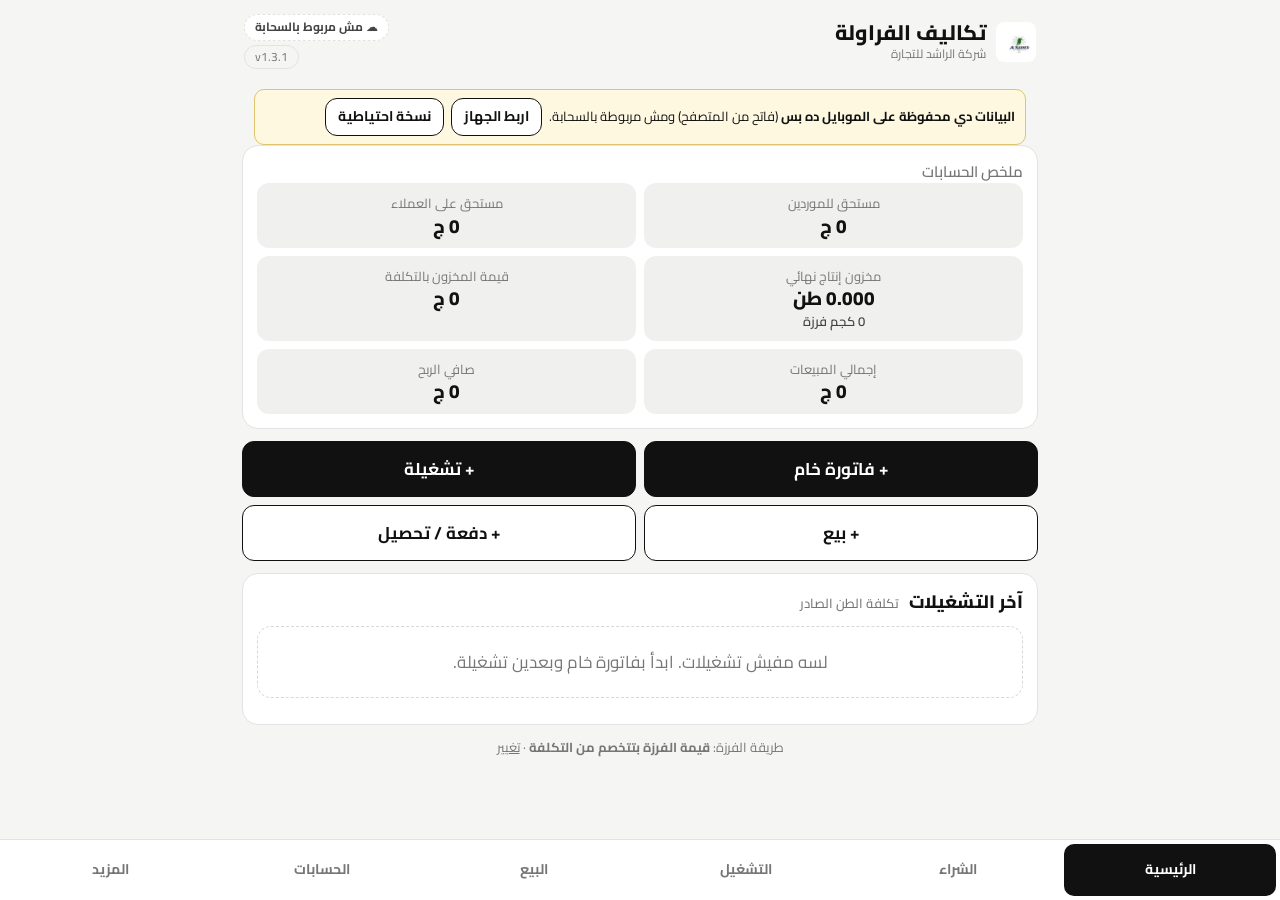
<file: index.html>
<!doctype html>
<html lang="ar" dir="rtl">
<head>
<meta charset="utf-8">
<meta name="viewport" content="width=device-width,initial-scale=1,viewport-fit=cover">
<meta name="robots" content="noindex,nofollow">
<title>تكاليف الفراولة — الراشد</title>
<meta name="theme-color" content="#111111">
<meta name="apple-mobile-web-app-capable" content="yes">
<meta name="mobile-web-app-capable" content="yes">
<meta name="apple-mobile-web-app-status-bar-style" content="default">
<meta name="apple-mobile-web-app-title" content="تكاليف الفراولة">
<link rel="manifest" href="manifest.webmanifest">
<link rel="apple-touch-icon" href="icon-180.png">
<link rel="icon" href="icon-192.png">
<style>[hidden]{display:none!important}
@font-face{font-family:'Cairo';font-style:normal;font-weight:200 1000;font-display:swap;src:url([data-uri]) format('woff2');unicode-range:U+0600-06FF,U+0750-077F,U+0870-08FF,U+200C-200E,U+2010-2011,U+204F,U+2E41,U+FB50-FDFF,U+FE70-FEFC}
@font-face{font-family:'Cairo';font-style:normal;font-weight:200 1000;font-display:swap;src:url([data-uri]) format('woff2');unicode-range:U+0100-02BA,U+02BD-02C5,U+02C7-02CC,U+02CE-02D7,U+02DD-02FF,U+1E00-1EFF,U+20A0-20AB,U+20AD-20C4,U+A720-A7FF}
@font-face{font-family:'Cairo';font-style:normal;font-weight:200 1000;font-display:swap;src:url([data-uri]) format('woff2');unicode-range:U+0000-00FF,U+0131,U+0152-0153,U+02BB-02BC,U+02C6,U+02DA,U+02DC,U+2000-206F,U+20AC,U+2122,U+2212,U+2215,U+FEFF,U+FFFD}
:root{--ink:#111;--ink2:#444;--mut:#767676;--line:#e3e3e3;--bg:#f5f5f4;--card:#fff;--soft:#f0f0ef}
*{box-sizing:border-box;-webkit-tap-highlight-color:transparent}
html,body{margin:0;background:var(--bg);color:var(--ink);font-family:'Cairo',system-ui,sans-serif;font-size:17px;line-height:1.55}
body.modal{overflow:hidden}
#app{max-width:820px;margin:0 auto;padding:calc(env(safe-area-inset-top) + 8px) 12px calc(env(safe-area-inset-bottom) + 96px)}
.num,.v{font-variant-numeric:tabular-nums;direction:ltr;unicode-bidi:isolate}
a{color:inherit}
.top{display:flex;align-items:center;justify-content:space-between;gap:10px;padding:6px 2px 12px}
.top .brand{display:flex;align-items:center;gap:10px;min-width:0;flex:1}.top .brand>div{min-width:0}.top img{height:40px;border-radius:8px}
.top h1{margin:0;font-size:21px;font-weight:800;line-height:1.2;white-space:nowrap}.top .sub{color:var(--mut);font-size:12px;white-space:nowrap;overflow:hidden;text-overflow:ellipsis}
.ver{font-size:12px;color:var(--mut);border:1px solid var(--line);border-radius:20px;padding:2px 10px;white-space:nowrap}
nav#nav{position:fixed;bottom:0;left:0;right:0;z-index:10;display:grid;grid-template-columns:repeat(6,1fr);background:#fff;border-top:1px solid var(--line);padding:4px 4px calc(env(safe-area-inset-bottom) + 4px)}
nav#nav button{font:inherit;font-size:14px;font-weight:700;border:0;background:none;color:var(--mut);padding:12px 2px;border-radius:10px;min-height:52px}
nav#nav button.on{color:#fff;background:var(--ink)}
.card{background:var(--card);border:1px solid var(--line);border-radius:16px;padding:14px;margin-bottom:12px}
.card h2{margin:0 0 10px;font-size:18px;font-weight:800}.card h2 small{font-weight:500;color:var(--mut);font-size:13px;margin-inline-start:6px}
.sum .lbl{color:var(--mut);font-size:15px;font-weight:600}
.sum .big{display:flex;align-items:baseline;justify-content:space-between;gap:8px;flex-wrap:wrap;margin:2px 0 12px}
.sum .egp{font-size:40px;font-weight:900;line-height:1.1}.sum .egp i{font-style:normal;font-size:20px;font-weight:700;margin-inline-start:4px}
.sum .usd{font-size:24px;font-weight:800;color:var(--ink2)}
.kpis{display:grid;grid-template-columns:repeat(3,minmax(0,1fr));gap:8px}.kpis.k2{grid-template-columns:repeat(2,minmax(0,1fr))}
.kpi{background:var(--soft);border-radius:12px;padding:10px 8px;text-align:center}
.kpi>b{display:block;font-size:19px;font-weight:800;line-height:1.3}.kpi>span{display:block;font-size:13px;color:var(--mut)}.kpi b small{font-size:12px;font-weight:600;color:var(--mut)}.kpi>em{display:block;font-style:normal;font-size:13px;color:var(--ink2);font-weight:600}
.btn{font:inherit;font-size:16px;font-weight:700;border:1.5px solid var(--ink);background:#fff;color:var(--ink);border-radius:12px;padding:12px;cursor:pointer;min-height:48px}
.btn.pri{background:var(--ink);color:#fff}.btn.ghost{border-color:#cfcfcf;font-weight:600}.btn.wide{width:100%;margin:8px 0}.btn.danger{border-style:dashed}
.btn.sm{font-size:14px;padding:6px 12px;min-height:38px}.btn:disabled{opacity:.4}
.quick{display:grid;grid-template-columns:1fr 1fr;gap:8px;margin-bottom:12px}.quick .btn{min-height:56px;font-size:17px}
.actions{display:grid;grid-template-columns:1fr 1fr;gap:8px;margin:12px 0}
.seg{display:flex;gap:4px;background:#e9e9e8;border-radius:12px;padding:4px;margin-bottom:12px;overflow-x:auto}
.seg button{flex:1 0 auto;font:inherit;font-size:15px;font-weight:700;border:0;background:none;color:var(--ink2);padding:10px 12px;border-radius:9px;min-height:44px;white-space:nowrap}
.seg button.on{background:#fff;color:var(--ink);box-shadow:0 1px 3px rgba(0,0,0,.12)}
.seg.in2{margin:0;background:#eee}
.list{display:flex;flex-direction:column;gap:8px;margin-bottom:12px}
.row{display:flex;justify-content:space-between;align-items:center;gap:10px;text-align:right;font:inherit;width:100%;background:#fff;border:1px solid var(--line);border-radius:14px;padding:12px 14px;cursor:pointer;color:var(--ink);min-height:60px}
.row b{font-weight:800}.row .amt{font-weight:800;font-size:18px;white-space:nowrap;text-align:left}.row .amt small{font-size:12px;color:var(--mut);font-weight:600;margin-inline-start:3px}
.mut{color:var(--mut)}.sm{font-size:13.5px}.cen{text-align:center;margin:-4px 0 10px}
.empty{color:var(--mut);text-align:center;padding:22px 10px;border:1.5px dashed #d8d8d8;border-radius:14px;margin-bottom:12px}.empty.sm{padding:10px;font-size:14px}
.menu{display:flex;flex-direction:column;gap:8px}
.vh{display:flex;align-items:center;justify-content:space-between;gap:8px;margin-bottom:10px}.vh h2{margin:0;font-size:20px;font-weight:800;text-align:center;flex:1}
.notice{background:#f0f0ef;border:1.5px solid #888;border-radius:12px;padding:10px 14px;font-size:15px;margin-bottom:12px}
.err{background:#fff;border:2px solid #111;border-radius:12px;padding:10px 14px;margin:10px 0;font-size:15px}.err ul{margin:4px 0 0;padding-inline-start:20px}
.wl{margin:0;padding-inline-start:20px;font-size:15px}
.foot{color:var(--mut);font-size:13px;text-align:center;margin-top:8px}
.tw{overflow-x:auto;margin:0 -4px}
table.t{width:100%;border-collapse:collapse;font-size:14.5px}table.t th{font-size:12.5px;color:var(--mut);font-weight:700;text-align:right;padding:6px 5px;border-bottom:1.5px solid #111;white-space:nowrap}
table.t td{padding:7px 5px;border-bottom:1px solid var(--line)}table.t td.v{text-align:left;white-space:nowrap}table.t .b{font-weight:800}
table.t tr.tt td{font-weight:800;border-top:2px solid #111;border-bottom:0}table.t tr.g td{background:var(--soft)}
table.st tr[data-act]{cursor:pointer}
.hint{font-size:12.5px;color:var(--mut);margin-top:6px}
.flt{display:flex;gap:8px;align-items:flex-end;margin-bottom:10px;flex-wrap:wrap}.flt label{flex:1;font-size:13px;color:var(--ink2);font-weight:600;min-width:120px}
.flt input{display:block;width:100%;font:inherit;font-size:16px;border:1.5px solid #d6d6d6;border-radius:10px;padding:9px 10px;margin-top:2px;direction:ltr;text-align:left}
.radio{display:flex;gap:10px;align-items:flex-start;padding:10px;border:1px solid var(--line);border-radius:12px;margin-bottom:8px;cursor:pointer}.radio input{width:22px;height:22px;margin-top:4px;accent-color:#111}
.warnbox{background:#fff;border:2px solid #111;border-radius:14px;padding:12px 14px;margin-bottom:12px;font-size:15px}.warnbox b{font-size:16px}
.tag{font-size:11px;font-weight:800;border:1.5px solid #111;border-radius:8px;padding:0 6px;display:inline-block;margin-top:2px}
.syncp{font:inherit;font-size:12px;font-weight:700;border:1px solid var(--line);background:#fff;border-radius:20px;padding:3px 10px;white-space:nowrap;color:var(--ink2);max-width:46vw;overflow:hidden;text-overflow:ellipsis}.syncp.ok{border-color:#bbb}.syncp.warn{border:1.5px solid #111;color:#111}.syncp.off{border-style:dashed}
.tr{flex-shrink:0;display:flex;flex-direction:column;align-items:flex-end;gap:4px}
/* النماذج */
#sheet{position:fixed;inset:0;z-index:30;background:var(--bg);overflow:auto;-webkit-overflow-scrolling:touch}
.sh{max-width:820px;margin:0 auto}
.shb{position:sticky;top:0;z-index:2;display:flex;align-items:center;justify-content:space-between;gap:8px;padding:calc(env(safe-area-inset-top) + 8px) 12px 8px;background:rgba(245,245,244,.97);border-bottom:1px solid var(--line)}
.shb h2{margin:0;font-size:18px;font-weight:800;flex:1;text-align:center}
.shc{padding:12px 12px calc(env(safe-area-inset-bottom) + 40px)}
.grid{display:grid;grid-template-columns:minmax(0,1fr) minmax(0,1fr);gap:10px 12px}
.f label{display:block;font-size:14px;color:var(--ink2);font-weight:600;margin-bottom:3px}
.f .in{display:flex;align-items:center;border:1.5px solid #d6d6d6;border-radius:10px;background:#fff;overflow:hidden}
.f .in:focus-within{border-color:var(--ink)}.f .in.bad{border-color:#111;border-style:dashed}
.f input{flex:1;min-width:0;width:100%;border:0;outline:0;font:inherit;font-size:18px;font-weight:700;padding:10px;background:transparent;text-align:left;direction:ltr;min-height:46px}
.f input.txt{text-align:right;direction:rtl;font-size:16px;font-weight:600}
.f .u{color:var(--mut);font-size:13px;padding:0 10px;white-space:nowrap}
.f.full,.full{grid-column:1/-1}
.sel{width:100%;font:inherit;font-size:16px;font-weight:600;border:1.5px solid #d6d6d6;border-radius:10px;background:#fff;padding:10px;min-height:46px;color:var(--ink)}
.sec{grid-column:1/-1;font-size:14px;font-weight:800;color:var(--mut);border-top:1px solid var(--line);padding-top:10px;margin-top:4px}
.lines .ln{display:flex;flex-wrap:wrap;gap:6px;align-items:flex-end;background:#fff;border:1px solid var(--line);border-radius:12px;padding:8px;margin-bottom:8px;position:relative}
.lines .ln .sel{flex:1 1 100%;padding-inline-end:44px}
.lines .ln .li{flex:1 1 90px;font-size:12px;color:var(--mut);font-weight:600}
.lines .ln .li input{display:block;width:100%;font:inherit;font-size:17px;font-weight:700;border:1.5px solid #d6d6d6;border-radius:10px;padding:8px;direction:ltr;text-align:left;min-height:44px}
.lines .ln .li input.txt{direction:rtl;text-align:right;font-size:15px}
.lines .ln .lt{flex:1 1 100%;font-size:13px;color:var(--mut)}
.lines .ln .x{position:absolute;top:8px;left:8px;width:40px;height:44px;border:0;background:var(--soft);border-radius:10px;font-size:22px;color:var(--ink2)}
.lines .ln .li+.sel{flex:1 1 100%}
.checks{display:flex;flex-direction:column;gap:4px;max-height:280px;overflow:auto;border:1px solid var(--line);border-radius:10px;padding:6px;background:#fff}
.chk{display:flex;gap:8px;align-items:center;font-size:14.5px;padding:6px 4px}.chk input{width:22px;height:22px;accent-color:#111;flex:0 0 auto}
.fsum{background:#fff;border:1.5px solid #111;border-radius:14px;padding:10px 14px;margin-top:14px}
.fsum>div{display:flex;justify-content:space-between;gap:10px;padding:4px 0;border-bottom:1px solid var(--line);font-size:15px}.fsum>div:last-child{border-bottom:0}
.fsum>div.big b{font-size:20px;font-weight:900}.fsum>div>span{color:var(--ink2)}
details.est{border:1px solid var(--line);border-radius:12px;padding:8px 10px;background:#fff}details.est summary{font-weight:800;cursor:pointer;padding:6px 0}
.a2{grid-template-columns:1fr 1fr}
#toast{position:fixed;bottom:90px;left:50%;transform:translateX(-50%) translateY(20px);background:#111;color:#fff;padding:10px 18px;border-radius:12px;font-weight:700;opacity:0;transition:.25s;z-index:50;pointer-events:none}
#toast.on{opacity:1;transform:translateX(-50%)}
.busy{position:fixed;inset:0;background:rgba(255,255,255,.85);display:flex;align-items:center;justify-content:center;font-weight:800;font-size:18px;z-index:60}
/* عارض التقارير */
.rep{position:fixed;inset:0;background:#d9d9d7;overflow:auto;z-index:40;-webkit-overflow-scrolling:touch}
.repbar{position:sticky;top:0;z-index:2;display:flex;gap:8px;padding:calc(env(safe-area-inset-top) + 8px) 10px 8px;background:rgba(245,245,244,.97);border-bottom:1px solid var(--line)}
.repbar .btn{flex:1}
.pages{padding:12px 0 40px;display:flex;flex-direction:column;align-items:center;gap:12px}
.pw{overflow:hidden;box-shadow:0 2px 10px rgba(0,0,0,.15);background:#fff}.pw>.rp{transform-origin:top right}
.rhold{position:fixed;left:-10000px;top:0;width:794px}
/* صفحة التقرير A4 */
.rp{width:794px;height:1123px;position:relative;background:#fff;color:#111;overflow:hidden;direction:rtl;font-family:'Cairo',sans-serif;font-size:13px;line-height:1.45}
.rp .bg{position:absolute;top:0;left:0;width:794px;height:1123px}
.rp .ph{position:absolute;top:186px;left:50px;right:50px;display:flex;justify-content:space-between;align-items:flex-start;gap:10px;border-bottom:1.5px solid #111;padding-bottom:6px}
.rp .ph h1{margin:0;font-size:19px;font-weight:900;line-height:1.3}.rp .ph .meta{font-size:12px;color:#555}.rp .ph .dt{font-size:12px;text-align:left;white-space:nowrap;color:#333}.rp .ph .dt small{color:#777;font-size:10px}
.rp .pbody{position:absolute;top:252px;left:50px;right:50px;height:620px;overflow:hidden}
.rp .sign{position:absolute;top:894px;left:50px;display:flex;align-items:center;gap:8px}.rp .sign img{height:52px}.rp .sign b{display:block;font-size:14px;font-weight:800}.rp .sign span{font-size:11px;color:#666}
.rp .pno{position:absolute;top:960px;right:50px;font-size:10.5px;color:#666}
.rp h3{font-size:13.5px;font-weight:800;margin:8px 0 4px;display:flex;align-items:center;gap:8px}.rp h3:after{content:'';flex:1;height:1px;background:#ccc}
.rp table{width:100%;border-collapse:collapse;font-size:12px;background:rgba(255,255,255,.75)}.rp table.sm{font-size:11.5px}.rp table.xs{font-size:10.5px}
.rp th{background:#f1f1f0;font-weight:800;text-align:right;padding:4px 5px;border:1px solid #cfcfcf;font-size:10.5px;line-height:1.25}
.rp td{padding:3px 5px;border:1px solid #dcdcdc;vertical-align:top}.rp td.v{text-align:left;white-space:nowrap;font-variant-numeric:tabular-nums;direction:ltr}.rp td.b{font-weight:800}
.rp tr.tt td{font-weight:800;border-top:1.5px solid #111;background:#f6f6f5}.rp tr.g td{background:#f6f6f5;font-weight:700}
.rp .rk{display:grid;gap:8px;margin:2px 0 8px}.rp .rk.k4{grid-template-columns:1.4fr 1fr 1fr 1fr}.rp .rk.k3{grid-template-columns:1fr 1fr 1fr}
.rp .rk .m{border:1px solid #cfcfcf;border-radius:8px;padding:6px 10px;background:rgba(255,255,255,.85)}.rp .rk .m>span{display:block;font-size:10.5px;color:#555;font-weight:600}
.rp .rk .m b{display:block;font-size:17px;font-weight:900;line-height:1.3}.rp .rk .m>em{display:block;font-style:normal;font-size:10.5px;color:#444}
.rp .rk .m.main{background:#111;color:#fff;border-color:#111}.rp .rk .m.main>span,.rp .rk .m.main>em{color:#ddd}.rp .rk .m.main b{font-size:21px}
.rp .rwarn{border:2px solid #111;border-radius:8px;padding:6px 10px;margin-bottom:6px;font-size:11.5px;background:#fff}.rp .rn{font-size:10.5px;color:#444;margin:6px 0;line-height:1.5}.rp .rerr{border:1.5px dashed #111;padding:6px 10px;border-radius:8px;margin-bottom:6px;font-size:12px}
.rp .rinfo{border:1px solid #cfcfcf;border-radius:8px;padding:6px 10px;margin-bottom:8px;font-size:12px;background:rgba(255,255,255,.85)}
@media (max-width:380px){nav#nav button{font-size:12.5px}.kpi b{font-size:17px}}
/* v1.2: كشف الحساب والربحية */
.rp table.rgrid{font-size:11.5px;margin-bottom:8px;background:rgba(255,255,255,.85)}.rp table.rgrid th{width:17%;background:#f6f6f5;font-weight:700;font-size:11px}.rp table.rgrid td{width:33%}
.rp table.st td:nth-child(1){width:26px;text-align:center}.rp table.st td:nth-child(2){width:70px}.rp table.st td:nth-child(3){width:92px;font-size:10.5px}.rp table.st td:nth-child(4){width:40px;text-align:center}
.rp table.st td:nth-child(6),.rp table.st td:nth-child(7){width:86px}.rp table.st td:nth-child(8){width:104px}.rp td.c{text-align:center!important}
.rp .rwords{border:1px solid #111;border-radius:8px;padding:6px 10px;margin:8px 0 4px;font-size:12px;background:#fff}
.rp .flag{display:inline-block;border:1px solid #111;border-radius:4px;padding:0 4px;font-size:9.5px;font-weight:800;line-height:1.5;margin-inline-start:4px}
.rp tr.st2 td{background:#fbfbfa;font-weight:700;border-bottom:1.5px solid #999}.rp table.pd td:first-child{min-width:150px}.rp bdi{unicode-bidi:isolate}
.arc .row{cursor:default}.arc .row .btn{flex:none}.arc .row .rb{flex:none;display:flex;gap:6px}.hist .row{align-items:flex-start}.hist .enote{margin-top:4px}
.enote{color:#8a8a8a;font-size:11px;font-weight:300;line-height:1.45;margin-top:2px}
.rp .enote{color:#8f8f8f;font-size:9px;font-weight:300;line-height:1.35;margin-top:1px}
@media print{@page{size:A4;margin:0}html,body{background:#fff}#app,#nav,#sheet,.repbar,#toast,#busy{display:none!important}
 .rep{position:static;background:#fff;overflow:visible}.pages{padding:0;gap:0;display:block}.pw{width:auto!important;height:auto!important;box-shadow:none;overflow:visible;page-break-after:always;break-after:page}.pw>.rp{transform:none!important}}
.t.st td:nth-child(3){min-width:190px}.t.st td:nth-child(2){min-width:84px}.t.st td:first-child{white-space:nowrap}
#dlg{position:fixed;inset:0;z-index:45;background:rgba(0,0,0,.45);display:flex;align-items:center;justify-content:center;padding:16px;-webkit-overflow-scrolling:touch}
#dlg[hidden]{display:none}
#dlg .dlgb{background:#fff;border-radius:16px;padding:18px 16px 14px;width:100%;max-width:420px;max-height:calc(100vh - 32px);overflow:auto;box-shadow:0 10px 40px rgba(0,0,0,.25)}
#dlg h3{margin:0 0 10px;font-size:18px}
#dlg .dlgm{font-size:15px;line-height:1.6;margin-bottom:10px;color:var(--ink2)}
#dlg .dlgf{display:block;margin-bottom:10px;font-size:13px;font-weight:600;color:var(--mut)}
#dlg .dlgf span{display:block;margin-bottom:4px}
#dlg .dlgf input,#dlg .dlgf select{display:block;width:100%;box-sizing:border-box;font:inherit;font-size:17px;font-weight:700;color:var(--ink);border:1.5px solid #d6d6d6;border-radius:10px;padding:10px;min-height:46px;background:#fff}
#dlg .dlgf small{display:block;font-weight:400;margin-top:3px}
#dlg .dlgerr{color:#b00020;font-size:14px;font-weight:700;min-height:2px;margin-bottom:6px}
#dlg .dlga{display:flex;gap:8px}
#dlg .dlga .btn{flex:1;min-height:46px}
@media print{#dlg{display:none!important}}
.lines .ln .li input.ltr{direction:ltr;text-align:left;font-size:16px;text-transform:uppercase}
.conts .ln .cn{flex:1 1 100%;color:var(--ink);font-size:14px;padding-inline-end:48px}
.conts .quick{margin-top:2px}
.t.st .subs{max-width:250px;white-space:normal;font-size:12px;color:var(--ink2);line-height:1.5;margin-top:4px;font-weight:400}
.t.st .subs div{padding:3px 0;border-top:1px dashed #e3e3e3}
.conts .ln .li{flex:1 1 40%}
.rp tr.sub td{border-top:0;padding-top:1px;padding-bottom:1px;font-size:9.5px;color:#333}
.rp tr.sub td.d{padding-inline-start:12px;white-space:nowrap}.rp tr.sub td.ldc{padding-inline-start:12px;white-space:normal;color:#555}
.rp tr.sub+tr:not(.sub) td{border-top:1px solid #cfcfcf}
.rp .inv td,.rp .inv th{font-size:11px}
.rp .inv td.v,.rp .inv td.c{white-space:nowrap}
.rp .invtot{display:flex;gap:8px;margin:8px 0}
.sups .ln.auto,.costs .ln.auto{background:#fafaf9;border-style:dashed}
.sups .ln .at,.costs .ln .at{flex:1 1 60%;color:var(--ink);font-size:14px;line-height:1.55}
.sups .ab,.costs .ab{display:inline-block;font-size:11px;font-weight:800;color:#555;border:1px solid #bbb;border-radius:6px;padding:0 6px;margin-inline-end:4px}
.sups .short{color:#b00020;font-weight:800;font-size:13px}
.sups .hint .btn,.costs .hint .btn{margin-top:4px}
#dlg .dlgb[data-kind="perCtn"] .dlgf{display:flex;align-items:center;gap:8px;margin:6px 0}
#dlg .dlgb[data-kind="perCtn"] .dlgf span{flex:1;font-size:14px}
#dlg .dlgb[data-kind="perCtn"] .dlgf input{width:96px;flex:0 0 96px}
.ossel{width:100%;padding:10px;border:1px solid #ccc;border-radius:10px;background:#fff;font:inherit}
.bomh{font-size:15px;margin:14px 0 6px}
.ldb{flex-basis:100%;width:100%;border-top:1px dashed #ccc;margin-top:6px;padding-top:6px}
.ldb .ldh{font-size:13px;color:#555;font-weight:700;display:flex;flex-wrap:wrap;gap:6px;align-items:center}
.ldb .ln.auto{background:#fafaf9;border-style:dashed}
.ldb .ab{display:inline-block;font-size:11px;font-weight:800;color:#555;border:1px solid #bbb;border-radius:6px;padding:0 6px;margin-inline-end:4px}
.ldb .short{color:#b00020;font-weight:800;font-size:13px}
.ldb .ln .at{flex:1 1 60%;font-size:14px;line-height:1.55}
/* v1.2.8 توزيع البيع على التشغيلات */
.albk{margin:8px 0;border:1px solid var(--line);border-radius:12px;padding:8px 10px;background:#fff}.albk .lbl{font-weight:700;margin-bottom:4px}
.lt.al{display:block;font-size:.92em;line-height:1.6}.aled{display:flex;flex-direction:column;gap:4px;width:100%}.alr{display:flex;gap:6px;align-items:center}.alr .sel{flex:1}
.alb .hint .btn{margin-inline-start:6px}

/* v1.2.9: تنبيه ثابت */
#bnr:empty{display:none}
.bnr{margin:8px 12px 0;padding:8px 10px;border:1px solid #e0c36a;background:#fff8e1;border-radius:10px;font-size:13px;line-height:1.7}
.bnr.bad{border-color:#d9534f;background:#fdecea}
.bnr .btn{margin-inline-start:4px}
@media print{#bnr{display:none}}
/* v1.3.0: تفصيل التكاليف */
table.t.cb{font-size:15.5px}table.t.cb th{font-size:13px}table.t.cb td{padding:8px 5px;vertical-align:top}table.t.cb td.v{font-variant-numeric:tabular-nums;direction:ltr}
table.t.cb tr.g td{font-size:15px}table.t.cb tr.st2 td{font-weight:800;background:#f6f6f5;border-top:1.5px solid #999}
table.t.cb .cq{font-size:12.5px;color:var(--mut);font-weight:500;margin-top:2px;line-height:1.4}table.t.cb td:first-child{padding-inline-start:2px}
details.dd>summary{cursor:pointer;list-style:none;line-height:1.6;font-size:16px}details.dd>summary::-webkit-details-marker{display:none}
details.dd>summary:after{content:'⌄';float:left;font-size:20px;line-height:1;color:var(--mut)}details.dd[open]>summary{margin-bottom:8px;border-bottom:1px solid var(--line);padding-bottom:8px}
details.dd[open]>summary:after{content:'⌃'}
.ci{display:grid;grid-template-columns:1fr 1fr;gap:6px;margin-bottom:10px}.ci>div{background:var(--soft);border-radius:10px;padding:6px 9px}.ci>div>span{display:block;font-size:12px;color:var(--mut)}.ci b{font-size:14.5px}
.rp table.cd td:first-child{min-width:190px}.rp table.cd td:nth-child(6){background:#f8f8f7}
.rp table.cs td{padding:1px 5px;line-height:1.3}.rp table.cs th{padding:2px 5px}.rp table.cs{font-size:10px}.rp .rt:has(table.cs) h3{margin-top:2px}.rp .rt:has(table.cs) table.rgrid{margin-bottom:4px}.rp .rt:has(table.cs) table.rgrid td,.rp .rt:has(table.cs) table.rgrid th{padding:2px 5px}

/* v1.3.1: تكلفة الحاوية / الفاتورة — تفصيلي */
.rp .chd{display:flex;flex-wrap:wrap;align-items:baseline;gap:4px 10px;border-bottom:1.5px solid #111;padding:2px 0 4px;margin:2px 0 6px}.rp .chd>b{font-size:16px;font-weight:900}.rp .chd>span{font-size:11.5px;color:#444}
.rp table.cc{font-size:11.5px}.rp table.cc td{padding:2px 6px;line-height:1.35}.rp table.cc th{padding:3px 6px}.rp table.cc td:first-child{width:46%}.rp table.cc th:not(:first-child){text-align:left}.rp table.cc tr.g td{background:#f3f3f2;font-size:11.5px;padding-top:4px}
.rp table.cx td:first-child{width:52%}.rp .rt:has(table.cc) h3{margin-top:7px}
.rp table.pd2 td:first-child{width:44%;line-height:1.5}.rp table.pd2 tr.g1 td{border-top:1.5px solid #bbb}.rp table.pd2 td.ind{padding-inline-start:16px}
/* عرض القراءة على الموبايل */
#rep.flow .pw{display:none}#rep:not(.flow) .rpf{display:none}
.rp.rpf{width:auto;height:auto;max-width:794px;margin:0 8px;overflow:visible;padding:14px 12px 20px;border-radius:10px;box-shadow:0 2px 10px rgba(0,0,0,.12);font-size:14px}
.rpf .fh{border-bottom:1.5px solid #111;padding-bottom:6px;margin-bottom:8px}.rpf .fh h1{margin:0;font-size:19px;font-weight:900;line-height:1.35}.rpf .fh .meta{font-size:12.5px;color:#555}.rpf .fh .dt{font-size:12px;color:#666;margin-top:2px}
.rpf .tsc{overflow-x:auto;-webkit-overflow-scrolling:touch}.rpf table,.rpf table.sm,.rpf table.xs,.rpf table.cc{font-size:13px}.rpf th{font-size:12px}.rpf td{padding:5px 5px}
.rpf .rk.k4,.rpf .rk.k5{grid-template-columns:1fr 1fr}.rpf .rk .m b{font-size:17px}.rpf .rk .m.main b{font-size:19px}.rpf .rn{font-size:12.5px}.rpf table.rgrid th{width:24%}.rpf table.rgrid{font-size:12.5px}
.rpf hr.rbrk{border:0;border-top:2px dashed #bbb;margin:18px 0 10px}.rpf .fsign{display:flex;align-items:center;gap:8px;margin-top:16px}.rpf .fsign img{height:44px}.rpf .fsign b{display:block;font-size:14px}.rpf .fsign span{font-size:11.5px;color:#666}
.rpf table.cc td:first-child,.rpf table.pd2 td:first-child{width:auto;min-width:120px}
/* الشاشة */
.csh h3.sech{font-size:15px;margin:14px 0 6px;font-weight:800}.csh .kpis.cs4{margin:10px 0}.csh .kpi em{font-style:normal}
table.t.cc tr.tt td{font-weight:800;border-top:1.5px solid #999}table.t.cc tr.g td{background:var(--soft)}
@media print{.rpf{display:none!important}#rep.flow .pw{display:block!important}}
</style>
</head>
<body>
<div id="app">
 <header class="top">
  <div class="brand"><img src="icon-192.png" alt=""><div><h1>تكاليف الفراولة</h1><div class="sub">شركة الراشد للتجارة</div></div></div>
  <div class="tr"><button class="syncp off" id="sync" data-go="#/cloud">☁</button><span class="ver" id="ver"></span></div>
 </header>
 <div id="bnr"></div>
 <main id="main"><div class="empty">بيحمّل…</div></main>
</div>
<nav id="nav"></nav>
<div id="sheet" hidden></div>
<div id="rep" class="rep" hidden>
 <div class="repbar"><button class="btn" id="rClose">رجوع</button><button class="btn pri" id="rShare">مشاركة PDF</button><button class="btn" id="rPrint">طباعة</button><button class="btn" id="rMode" hidden>شكل A4</button></div>
 <div id="pages" class="pages"></div>
</div>
<datalist id="costCats"><option value="التعبئة بالسيزر"><option value="رسوم المصنع / التشغيل"><option value="عمالة"><option value="تجميد"><option value="تخزين مبرد"><option value="إكراميات"><option value="عمولات شراء"><option value="فحص / مصاريف أخرى"><option value="أخرى"></datalist>
<div id="toast"></div>
<div id="busy" class="busy" hidden><div>بيجهز الـ PDF…</div></div>
<script src="config.js"></script>
<script src="core.js"></script>
<script src="db.js"></script>
<script src="sync.js"></script>
<script src="report.js"></script>
<script src="app.js"></script>
<script src="html2canvas.min.js" defer></script>
<script src="jspdf.umd.min.js" defer></script>
<script>
if('serviceWorker' in navigator){window.addEventListener('load',function(){navigator.serviceWorker.register('sw.js').then(function(r){r.update&&r.update();setInterval(function(){r.update()},3600000)});var had=!!navigator.serviceWorker.controller;navigator.serviceWorker.addEventListener('controllerchange',function(){if(had&&!window.__rl){if(window.APP&&APP.F){window.__needReload=1;return}window.__rl=1;location.reload()}})})}
</script>
</body>
</html>
</file>
<file: style.css>
[hidden]{display:none!important}
@font-face{font-family:'Cairo';font-style:normal;font-weight:200 1000;font-display:swap;src:url(fonts/cairo-arabic.woff2) format('woff2');unicode-range:U+0600-06FF,U+0750-077F,U+0870-08FF,U+200C-200E,U+2010-2011,U+204F,U+2E41,U+FB50-FDFF,U+FE70-FEFC}
@font-face{font-family:'Cairo';font-style:normal;font-weight:200 1000;font-display:swap;src:url(fonts/cairo-latin-ext.woff2) format('woff2');unicode-range:U+0100-02BA,U+02BD-02C5,U+02C7-02CC,U+02CE-02D7,U+02DD-02FF,U+1E00-1EFF,U+20A0-20AB,U+20AD-20C4,U+A720-A7FF}
@font-face{font-family:'Cairo';font-style:normal;font-weight:200 1000;font-display:swap;src:url(fonts/cairo-latin.woff2) format('woff2');unicode-range:U+0000-00FF,U+0131,U+0152-0153,U+02BB-02BC,U+02C6,U+02DA,U+02DC,U+2000-206F,U+20AC,U+2122,U+2212,U+2215,U+FEFF,U+FFFD}
:root{--ink:#111;--ink2:#444;--mut:#767676;--line:#e3e3e3;--bg:#f5f5f4;--card:#fff;--soft:#f0f0ef}
*{box-sizing:border-box;-webkit-tap-highlight-color:transparent}
html,body{margin:0;background:var(--bg);color:var(--ink);font-family:'Cairo',system-ui,sans-serif;font-size:17px;line-height:1.55}
body.modal{overflow:hidden}
#app{max-width:820px;margin:0 auto;padding:calc(env(safe-area-inset-top) + 8px) 12px calc(env(safe-area-inset-bottom) + 96px)}
.num,.v{font-variant-numeric:tabular-nums;direction:ltr;unicode-bidi:isolate}
a{color:inherit}
.top{display:flex;align-items:center;justify-content:space-between;gap:10px;padding:6px 2px 12px}
.top .brand{display:flex;align-items:center;gap:10px;min-width:0;flex:1}.top .brand>div{min-width:0}.top img{height:40px;border-radius:8px}
.top h1{margin:0;font-size:21px;font-weight:800;line-height:1.2;white-space:nowrap}.top .sub{color:var(--mut);font-size:12px;white-space:nowrap;overflow:hidden;text-overflow:ellipsis}
.ver{font-size:12px;color:var(--mut);border:1px solid var(--line);border-radius:20px;padding:2px 10px;white-space:nowrap}
nav#nav{position:fixed;bottom:0;left:0;right:0;z-index:10;display:grid;grid-template-columns:repeat(6,1fr);background:#fff;border-top:1px solid var(--line);padding:4px 4px calc(env(safe-area-inset-bottom) + 4px)}
nav#nav button{font:inherit;font-size:14px;font-weight:700;border:0;background:none;color:var(--mut);padding:12px 2px;border-radius:10px;min-height:52px}
nav#nav button.on{color:#fff;background:var(--ink)}
.card{background:var(--card);border:1px solid var(--line);border-radius:16px;padding:14px;margin-bottom:12px}
.card h2{margin:0 0 10px;font-size:18px;font-weight:800}.card h2 small{font-weight:500;color:var(--mut);font-size:13px;margin-inline-start:6px}
.sum .lbl{color:var(--mut);font-size:15px;font-weight:600}
.sum .big{display:flex;align-items:baseline;justify-content:space-between;gap:8px;flex-wrap:wrap;margin:2px 0 12px}
.sum .egp{font-size:40px;font-weight:900;line-height:1.1}.sum .egp i{font-style:normal;font-size:20px;font-weight:700;margin-inline-start:4px}
.sum .usd{font-size:24px;font-weight:800;color:var(--ink2)}
.kpis{display:grid;grid-template-columns:repeat(3,minmax(0,1fr));gap:8px}.kpis.k2{grid-template-columns:repeat(2,minmax(0,1fr))}
.kpi{background:var(--soft);border-radius:12px;padding:10px 8px;text-align:center}
.kpi>b{display:block;font-size:19px;font-weight:800;line-height:1.3}.kpi>span{display:block;font-size:13px;color:var(--mut)}.kpi b small{font-size:12px;font-weight:600;color:var(--mut)}.kpi>em{display:block;font-style:normal;font-size:13px;color:var(--ink2);font-weight:600}
.btn{font:inherit;font-size:16px;font-weight:700;border:1.5px solid var(--ink);background:#fff;color:var(--ink);border-radius:12px;padding:12px;cursor:pointer;min-height:48px}
.btn.pri{background:var(--ink);color:#fff}.btn.ghost{border-color:#cfcfcf;font-weight:600}.btn.wide{width:100%;margin:8px 0}.btn.danger{border-style:dashed}
.btn.sm{font-size:14px;padding:6px 12px;min-height:38px}.btn:disabled{opacity:.4}
.quick{display:grid;grid-template-columns:1fr 1fr;gap:8px;margin-bottom:12px}.quick .btn{min-height:56px;font-size:17px}
.actions{display:grid;grid-template-columns:1fr 1fr;gap:8px;margin:12px 0}
.seg{display:flex;gap:4px;background:#e9e9e8;border-radius:12px;padding:4px;margin-bottom:12px;overflow-x:auto}
.seg button{flex:1 0 auto;font:inherit;font-size:15px;font-weight:700;border:0;background:none;color:var(--ink2);padding:10px 12px;border-radius:9px;min-height:44px;white-space:nowrap}
.seg button.on{background:#fff;color:var(--ink);box-shadow:0 1px 3px rgba(0,0,0,.12)}
.seg.in2{margin:0;background:#eee}
.list{display:flex;flex-direction:column;gap:8px;margin-bottom:12px}
.row{display:flex;justify-content:space-between;align-items:center;gap:10px;text-align:right;font:inherit;width:100%;background:#fff;border:1px solid var(--line);border-radius:14px;padding:12px 14px;cursor:pointer;color:var(--ink);min-height:60px}
.row b{font-weight:800}.row .amt{font-weight:800;font-size:18px;white-space:nowrap;text-align:left}.row .amt small{font-size:12px;color:var(--mut);font-weight:600;margin-inline-start:3px}
.mut{color:var(--mut)}.sm{font-size:13.5px}.cen{text-align:center;margin:-4px 0 10px}
.empty{color:var(--mut);text-align:center;padding:22px 10px;border:1.5px dashed #d8d8d8;border-radius:14px;margin-bottom:12px}.empty.sm{padding:10px;font-size:14px}
.menu{display:flex;flex-direction:column;gap:8px}
.vh{display:flex;align-items:center;justify-content:space-between;gap:8px;margin-bottom:10px}.vh h2{margin:0;font-size:20px;font-weight:800;text-align:center;flex:1}
.notice{background:#f0f0ef;border:1.5px solid #888;border-radius:12px;padding:10px 14px;font-size:15px;margin-bottom:12px}
.err{background:#fff;border:2px solid #111;border-radius:12px;padding:10px 14px;margin:10px 0;font-size:15px}.err ul{margin:4px 0 0;padding-inline-start:20px}
.wl{margin:0;padding-inline-start:20px;font-size:15px}
.foot{color:var(--mut);font-size:13px;text-align:center;margin-top:8px}
.tw{overflow-x:auto;margin:0 -4px}
table.t{width:100%;border-collapse:collapse;font-size:14.5px}table.t th{font-size:12.5px;color:var(--mut);font-weight:700;text-align:right;padding:6px 5px;border-bottom:1.5px solid #111;white-space:nowrap}
table.t td{padding:7px 5px;border-bottom:1px solid var(--line)}table.t td.v{text-align:left;white-space:nowrap}table.t .b{font-weight:800}
table.t tr.tt td{font-weight:800;border-top:2px solid #111;border-bottom:0}table.t tr.g td{background:var(--soft)}
table.st tr[data-act]{cursor:pointer}
.hint{font-size:12.5px;color:var(--mut);margin-top:6px}
.flt{display:flex;gap:8px;align-items:flex-end;margin-bottom:10px;flex-wrap:wrap}.flt label{flex:1;font-size:13px;color:var(--ink2);font-weight:600;min-width:120px}
.flt input{display:block;width:100%;font:inherit;font-size:16px;border:1.5px solid #d6d6d6;border-radius:10px;padding:9px 10px;margin-top:2px;direction:ltr;text-align:left}
.radio{display:flex;gap:10px;align-items:flex-start;padding:10px;border:1px solid var(--line);border-radius:12px;margin-bottom:8px;cursor:pointer}.radio input{width:22px;height:22px;margin-top:4px;accent-color:#111}
.warnbox{background:#fff;border:2px solid #111;border-radius:14px;padding:12px 14px;margin-bottom:12px;font-size:15px}.warnbox b{font-size:16px}
.tag{font-size:11px;font-weight:800;border:1.5px solid #111;border-radius:8px;padding:0 6px;display:inline-block;margin-top:2px}
.syncp{font:inherit;font-size:12px;font-weight:700;border:1px solid var(--line);background:#fff;border-radius:20px;padding:3px 10px;white-space:nowrap;color:var(--ink2);max-width:46vw;overflow:hidden;text-overflow:ellipsis}.syncp.ok{border-color:#bbb}.syncp.warn{border:1.5px solid #111;color:#111}.syncp.off{border-style:dashed}
.tr{flex-shrink:0;display:flex;flex-direction:column;align-items:flex-end;gap:4px}
/* النماذج */
#sheet{position:fixed;inset:0;z-index:30;background:var(--bg);overflow:auto;-webkit-overflow-scrolling:touch}
.sh{max-width:820px;margin:0 auto}
.shb{position:sticky;top:0;z-index:2;display:flex;align-items:center;justify-content:space-between;gap:8px;padding:calc(env(safe-area-inset-top) + 8px) 12px 8px;background:rgba(245,245,244,.97);border-bottom:1px solid var(--line)}
.shb h2{margin:0;font-size:18px;font-weight:800;flex:1;text-align:center}
.shc{padding:12px 12px calc(env(safe-area-inset-bottom) + 40px)}
.grid{display:grid;grid-template-columns:minmax(0,1fr) minmax(0,1fr);gap:10px 12px}
.f label{display:block;font-size:14px;color:var(--ink2);font-weight:600;margin-bottom:3px}
.f .in{display:flex;align-items:center;border:1.5px solid #d6d6d6;border-radius:10px;background:#fff;overflow:hidden}
.f .in:focus-within{border-color:var(--ink)}.f .in.bad{border-color:#111;border-style:dashed}
.f input{flex:1;min-width:0;width:100%;border:0;outline:0;font:inherit;font-size:18px;font-weight:700;padding:10px;background:transparent;text-align:left;direction:ltr;min-height:46px}
.f input.txt{text-align:right;direction:rtl;font-size:16px;font-weight:600}
.f .u{color:var(--mut);font-size:13px;padding:0 10px;white-space:nowrap}
.f.full,.full{grid-column:1/-1}
.sel{width:100%;font:inherit;font-size:16px;font-weight:600;border:1.5px solid #d6d6d6;border-radius:10px;background:#fff;padding:10px;min-height:46px;color:var(--ink)}
.sec{grid-column:1/-1;font-size:14px;font-weight:800;color:var(--mut);border-top:1px solid var(--line);padding-top:10px;margin-top:4px}
.lines .ln{display:flex;flex-wrap:wrap;gap:6px;align-items:flex-end;background:#fff;border:1px solid var(--line);border-radius:12px;padding:8px;margin-bottom:8px;position:relative}
.lines .ln .sel{flex:1 1 100%;padding-inline-end:44px}
.lines .ln .li{flex:1 1 90px;font-size:12px;color:var(--mut);font-weight:600}
.lines .ln .li input{display:block;width:100%;font:inherit;font-size:17px;font-weight:700;border:1.5px solid #d6d6d6;border-radius:10px;padding:8px;direction:ltr;text-align:left;min-height:44px}
.lines .ln .li input.txt{direction:rtl;text-align:right;font-size:15px}
.lines .ln .lt{flex:1 1 100%;font-size:13px;color:var(--mut)}
.lines .ln .x{position:absolute;top:8px;left:8px;width:40px;height:44px;border:0;background:var(--soft);border-radius:10px;font-size:22px;color:var(--ink2)}
.lines .ln .li+.sel{flex:1 1 100%}
.checks{display:flex;flex-direction:column;gap:4px;max-height:280px;overflow:auto;border:1px solid var(--line);border-radius:10px;padding:6px;background:#fff}
.chk{display:flex;gap:8px;align-items:center;font-size:14.5px;padding:6px 4px}.chk input{width:22px;height:22px;accent-color:#111;flex:0 0 auto}
.fsum{background:#fff;border:1.5px solid #111;border-radius:14px;padding:10px 14px;margin-top:14px}
.fsum>div{display:flex;justify-content:space-between;gap:10px;padding:4px 0;border-bottom:1px solid var(--line);font-size:15px}.fsum>div:last-child{border-bottom:0}
.fsum>div.big b{font-size:20px;font-weight:900}.fsum>div>span{color:var(--ink2)}
details.est{border:1px solid var(--line);border-radius:12px;padding:8px 10px;background:#fff}details.est summary{font-weight:800;cursor:pointer;padding:6px 0}
.a2{grid-template-columns:1fr 1fr}
#toast{position:fixed;bottom:90px;left:50%;transform:translateX(-50%) translateY(20px);background:#111;color:#fff;padding:10px 18px;border-radius:12px;font-weight:700;opacity:0;transition:.25s;z-index:50;pointer-events:none}
#toast.on{opacity:1;transform:translateX(-50%)}
.busy{position:fixed;inset:0;background:rgba(255,255,255,.85);display:flex;align-items:center;justify-content:center;font-weight:800;font-size:18px;z-index:60}
/* عارض التقارير */
.rep{position:fixed;inset:0;background:#d9d9d7;overflow:auto;z-index:40;-webkit-overflow-scrolling:touch}
.repbar{position:sticky;top:0;z-index:2;display:flex;gap:8px;padding:calc(env(safe-area-inset-top) + 8px) 10px 8px;background:rgba(245,245,244,.97);border-bottom:1px solid var(--line)}
.repbar .btn{flex:1}
.pages{padding:12px 0 40px;display:flex;flex-direction:column;align-items:center;gap:12px}
.pw{overflow:hidden;box-shadow:0 2px 10px rgba(0,0,0,.15);background:#fff}.pw>.rp{transform-origin:top right}
.rhold{position:fixed;left:-10000px;top:0;width:794px}
/* صفحة التقرير A4 */
.rp{width:794px;height:1123px;position:relative;background:#fff;color:#111;overflow:hidden;direction:rtl;font-family:'Cairo',sans-serif;font-size:13px;line-height:1.45}
.rp .bg{position:absolute;top:0;left:0;width:794px;height:1123px}
.rp .ph{position:absolute;top:186px;left:50px;right:50px;display:flex;justify-content:space-between;align-items:flex-start;gap:10px;border-bottom:1.5px solid #111;padding-bottom:6px}
.rp .ph h1{margin:0;font-size:19px;font-weight:900;line-height:1.3}.rp .ph .meta{font-size:12px;color:#555}.rp .ph .dt{font-size:12px;text-align:left;white-space:nowrap;color:#333}.rp .ph .dt small{color:#777;font-size:10px}
.rp .pbody{position:absolute;top:252px;left:50px;right:50px;height:620px;overflow:hidden}
.rp .sign{position:absolute;top:894px;left:50px;display:flex;align-items:center;gap:8px}.rp .sign img{height:52px}.rp .sign b{display:block;font-size:14px;font-weight:800}.rp .sign span{font-size:11px;color:#666}
.rp .pno{position:absolute;top:960px;right:50px;font-size:10.5px;color:#666}
.rp h3{font-size:13.5px;font-weight:800;margin:8px 0 4px;display:flex;align-items:center;gap:8px}.rp h3:after{content:'';flex:1;height:1px;background:#ccc}
.rp table{width:100%;border-collapse:collapse;font-size:12px;background:rgba(255,255,255,.75)}.rp table.sm{font-size:11.5px}.rp table.xs{font-size:10.5px}
.rp th{background:#f1f1f0;font-weight:800;text-align:right;padding:4px 5px;border:1px solid #cfcfcf;font-size:10.5px;line-height:1.25}
.rp td{padding:3px 5px;border:1px solid #dcdcdc;vertical-align:top}.rp td.v{text-align:left;white-space:nowrap;font-variant-numeric:tabular-nums;direction:ltr}.rp td.b{font-weight:800}
.rp tr.tt td{font-weight:800;border-top:1.5px solid #111;background:#f6f6f5}.rp tr.g td{background:#f6f6f5;font-weight:700}
.rp .rk{display:grid;gap:8px;margin:2px 0 8px}.rp .rk.k4{grid-template-columns:1.4fr 1fr 1fr 1fr}.rp .rk.k3{grid-template-columns:1fr 1fr 1fr}
.rp .rk .m{border:1px solid #cfcfcf;border-radius:8px;padding:6px 10px;background:rgba(255,255,255,.85)}.rp .rk .m>span{display:block;font-size:10.5px;color:#555;font-weight:600}
.rp .rk .m b{display:block;font-size:17px;font-weight:900;line-height:1.3}.rp .rk .m>em{display:block;font-style:normal;font-size:10.5px;color:#444}
.rp .rk .m.main{background:#111;color:#fff;border-color:#111}.rp .rk .m.main>span,.rp .rk .m.main>em{color:#ddd}.rp .rk .m.main b{font-size:21px}
.rp .rwarn{border:2px solid #111;border-radius:8px;padding:6px 10px;margin-bottom:6px;font-size:11.5px;background:#fff}.rp .rn{font-size:10.5px;color:#444;margin:6px 0;line-height:1.5}.rp .rerr{border:1.5px dashed #111;padding:6px 10px;border-radius:8px;margin-bottom:6px;font-size:12px}
.rp .rinfo{border:1px solid #cfcfcf;border-radius:8px;padding:6px 10px;margin-bottom:8px;font-size:12px;background:rgba(255,255,255,.85)}
@media (max-width:380px){nav#nav button{font-size:12.5px}.kpi b{font-size:17px}}
/* v1.2: كشف الحساب والربحية */
.rp table.rgrid{font-size:11.5px;margin-bottom:8px;background:rgba(255,255,255,.85)}.rp table.rgrid th{width:17%;background:#f6f6f5;font-weight:700;font-size:11px}.rp table.rgrid td{width:33%}
.rp table.st td:nth-child(1){width:26px;text-align:center}.rp table.st td:nth-child(2){width:70px}.rp table.st td:nth-child(3){width:92px;font-size:10.5px}.rp table.st td:nth-child(4){width:40px;text-align:center}
.rp table.st td:nth-child(6),.rp table.st td:nth-child(7){width:86px}.rp table.st td:nth-child(8){width:104px}.rp td.c{text-align:center!important}
.rp .rwords{border:1px solid #111;border-radius:8px;padding:6px 10px;margin:8px 0 4px;font-size:12px;background:#fff}
.rp .flag{display:inline-block;border:1px solid #111;border-radius:4px;padding:0 4px;font-size:9.5px;font-weight:800;line-height:1.5;margin-inline-start:4px}
.rp tr.st2 td{background:#fbfbfa;font-weight:700;border-bottom:1.5px solid #999}.rp table.pd td:first-child{min-width:150px}.rp bdi{unicode-bidi:isolate}
.arc .row{cursor:default}.arc .row .btn{flex:none}.arc .row .rb{flex:none;display:flex;gap:6px}.hist .row{align-items:flex-start}.hist .enote{margin-top:4px}
.enote{color:#8a8a8a;font-size:11px;font-weight:300;line-height:1.45;margin-top:2px}
.rp .enote{color:#8f8f8f;font-size:9px;font-weight:300;line-height:1.35;margin-top:1px}
@media print{@page{size:A4;margin:0}html,body{background:#fff}#app,#nav,#sheet,.repbar,#toast,#busy{display:none!important}
 .rep{position:static;background:#fff;overflow:visible}.pages{padding:0;gap:0;display:block}.pw{width:auto!important;height:auto!important;box-shadow:none;overflow:visible;page-break-after:always;break-after:page}.pw>.rp{transform:none!important}}
.t.st td:nth-child(3){min-width:190px}.t.st td:nth-child(2){min-width:84px}.t.st td:first-child{white-space:nowrap}
#dlg{position:fixed;inset:0;z-index:45;background:rgba(0,0,0,.45);display:flex;align-items:center;justify-content:center;padding:16px;-webkit-overflow-scrolling:touch}
#dlg[hidden]{display:none}
#dlg .dlgb{background:#fff;border-radius:16px;padding:18px 16px 14px;width:100%;max-width:420px;max-height:calc(100vh - 32px);overflow:auto;box-shadow:0 10px 40px rgba(0,0,0,.25)}
#dlg h3{margin:0 0 10px;font-size:18px}
#dlg .dlgm{font-size:15px;line-height:1.6;margin-bottom:10px;color:var(--ink2)}
#dlg .dlgf{display:block;margin-bottom:10px;font-size:13px;font-weight:600;color:var(--mut)}
#dlg .dlgf span{display:block;margin-bottom:4px}
#dlg .dlgf input,#dlg .dlgf select{display:block;width:100%;box-sizing:border-box;font:inherit;font-size:17px;font-weight:700;color:var(--ink);border:1.5px solid #d6d6d6;border-radius:10px;padding:10px;min-height:46px;background:#fff}
#dlg .dlgf small{display:block;font-weight:400;margin-top:3px}
#dlg .dlgerr{color:#b00020;font-size:14px;font-weight:700;min-height:2px;margin-bottom:6px}
#dlg .dlga{display:flex;gap:8px}
#dlg .dlga .btn{flex:1;min-height:46px}
@media print{#dlg{display:none!important}}
.lines .ln .li input.ltr{direction:ltr;text-align:left;font-size:16px;text-transform:uppercase}
.conts .ln .cn{flex:1 1 100%;color:var(--ink);font-size:14px;padding-inline-end:48px}
.conts .quick{margin-top:2px}
.t.st .subs{max-width:250px;white-space:normal;font-size:12px;color:var(--ink2);line-height:1.5;margin-top:4px;font-weight:400}
.t.st .subs div{padding:3px 0;border-top:1px dashed #e3e3e3}
.conts .ln .li{flex:1 1 40%}
.rp tr.sub td{border-top:0;padding-top:1px;padding-bottom:1px;font-size:9.5px;color:#333}
.rp tr.sub td.d{padding-inline-start:12px;white-space:nowrap}.rp tr.sub td.ldc{padding-inline-start:12px;white-space:normal;color:#555}
.rp tr.sub+tr:not(.sub) td{border-top:1px solid #cfcfcf}
.rp .inv td,.rp .inv th{font-size:11px}
.rp .inv td.v,.rp .inv td.c{white-space:nowrap}
.rp .invtot{display:flex;gap:8px;margin:8px 0}
.sups .ln.auto,.costs .ln.auto{background:#fafaf9;border-style:dashed}
.sups .ln .at,.costs .ln .at{flex:1 1 60%;color:var(--ink);font-size:14px;line-height:1.55}
.sups .ab,.costs .ab{display:inline-block;font-size:11px;font-weight:800;color:#555;border:1px solid #bbb;border-radius:6px;padding:0 6px;margin-inline-end:4px}
.sups .short{color:#b00020;font-weight:800;font-size:13px}
.sups .hint .btn,.costs .hint .btn{margin-top:4px}
#dlg .dlgb[data-kind="perCtn"] .dlgf{display:flex;align-items:center;gap:8px;margin:6px 0}
#dlg .dlgb[data-kind="perCtn"] .dlgf span{flex:1;font-size:14px}
#dlg .dlgb[data-kind="perCtn"] .dlgf input{width:96px;flex:0 0 96px}
.ossel{width:100%;padding:10px;border:1px solid #ccc;border-radius:10px;background:#fff;font:inherit}
.bomh{font-size:15px;margin:14px 0 6px}
.ldb{flex-basis:100%;width:100%;border-top:1px dashed #ccc;margin-top:6px;padding-top:6px}
.ldb .ldh{font-size:13px;color:#555;font-weight:700;display:flex;flex-wrap:wrap;gap:6px;align-items:center}
.ldb .ln.auto{background:#fafaf9;border-style:dashed}
.ldb .ab{display:inline-block;font-size:11px;font-weight:800;color:#555;border:1px solid #bbb;border-radius:6px;padding:0 6px;margin-inline-end:4px}
.ldb .short{color:#b00020;font-weight:800;font-size:13px}
.ldb .ln .at{flex:1 1 60%;font-size:14px;line-height:1.55}
/* v1.2.8 توزيع البيع على التشغيلات */
.albk{margin:8px 0;border:1px solid var(--line);border-radius:12px;padding:8px 10px;background:#fff}.albk .lbl{font-weight:700;margin-bottom:4px}
.lt.al{display:block;font-size:.92em;line-height:1.6}.aled{display:flex;flex-direction:column;gap:4px;width:100%}.alr{display:flex;gap:6px;align-items:center}.alr .sel{flex:1}
.alb .hint .btn{margin-inline-start:6px}

/* v1.2.9: تنبيه ثابت */
#bnr:empty{display:none}
.bnr{margin:8px 12px 0;padding:8px 10px;border:1px solid #e0c36a;background:#fff8e1;border-radius:10px;font-size:13px;line-height:1.7}
.bnr.bad{border-color:#d9534f;background:#fdecea}
.bnr .btn{margin-inline-start:4px}
@media print{#bnr{display:none}}
/* v1.3.0: تفصيل التكاليف */
table.t.cb{font-size:15.5px}table.t.cb th{font-size:13px}table.t.cb td{padding:8px 5px;vertical-align:top}table.t.cb td.v{font-variant-numeric:tabular-nums;direction:ltr}
table.t.cb tr.g td{font-size:15px}table.t.cb tr.st2 td{font-weight:800;background:#f6f6f5;border-top:1.5px solid #999}
table.t.cb .cq{font-size:12.5px;color:var(--mut);font-weight:500;margin-top:2px;line-height:1.4}table.t.cb td:first-child{padding-inline-start:2px}
details.dd>summary{cursor:pointer;list-style:none;line-height:1.6;font-size:16px}details.dd>summary::-webkit-details-marker{display:none}
details.dd>summary:after{content:'⌄';float:left;font-size:20px;line-height:1;color:var(--mut)}details.dd[open]>summary{margin-bottom:8px;border-bottom:1px solid var(--line);padding-bottom:8px}
details.dd[open]>summary:after{content:'⌃'}
.ci{display:grid;grid-template-columns:1fr 1fr;gap:6px;margin-bottom:10px}.ci>div{background:var(--soft);border-radius:10px;padding:6px 9px}.ci>div>span{display:block;font-size:12px;color:var(--mut)}.ci b{font-size:14.5px}
.rp table.cd td:first-child{min-width:190px}.rp table.cd td:nth-child(6){background:#f8f8f7}
.rp table.cs td{padding:1px 5px;line-height:1.3}.rp table.cs th{padding:2px 5px}.rp table.cs{font-size:10px}.rp .rt:has(table.cs) h3{margin-top:2px}.rp .rt:has(table.cs) table.rgrid{margin-bottom:4px}.rp .rt:has(table.cs) table.rgrid td,.rp .rt:has(table.cs) table.rgrid th{padding:2px 5px}

/* v1.3.1: تكلفة الحاوية / الفاتورة — تفصيلي */
.rp .chd{display:flex;flex-wrap:wrap;align-items:baseline;gap:4px 10px;border-bottom:1.5px solid #111;padding:2px 0 4px;margin:2px 0 6px}.rp .chd>b{font-size:16px;font-weight:900}.rp .chd>span{font-size:11.5px;color:#444}
.rp table.cc{font-size:11.5px}.rp table.cc td{padding:2px 6px;line-height:1.35}.rp table.cc th{padding:3px 6px}.rp table.cc td:first-child{width:46%}.rp table.cc th:not(:first-child){text-align:left}.rp table.cc tr.g td{background:#f3f3f2;font-size:11.5px;padding-top:4px}
.rp table.cx td:first-child{width:52%}.rp .rt:has(table.cc) h3{margin-top:7px}
.rp table.pd2 td:first-child{width:44%;line-height:1.5}.rp table.pd2 tr.g1 td{border-top:1.5px solid #bbb}.rp table.pd2 td.ind{padding-inline-start:16px}
/* عرض القراءة على الموبايل */
#rep.flow .pw{display:none}#rep:not(.flow) .rpf{display:none}
.rp.rpf{width:auto;height:auto;max-width:794px;margin:0 8px;overflow:visible;padding:14px 12px 20px;border-radius:10px;box-shadow:0 2px 10px rgba(0,0,0,.12);font-size:14px}
.rpf .fh{border-bottom:1.5px solid #111;padding-bottom:6px;margin-bottom:8px}.rpf .fh h1{margin:0;font-size:19px;font-weight:900;line-height:1.35}.rpf .fh .meta{font-size:12.5px;color:#555}.rpf .fh .dt{font-size:12px;color:#666;margin-top:2px}
.rpf .tsc{overflow-x:auto;-webkit-overflow-scrolling:touch}.rpf table,.rpf table.sm,.rpf table.xs,.rpf table.cc{font-size:13px}.rpf th{font-size:12px}.rpf td{padding:5px 5px}
.rpf .rk.k4,.rpf .rk.k5{grid-template-columns:1fr 1fr}.rpf .rk .m b{font-size:17px}.rpf .rk .m.main b{font-size:19px}.rpf .rn{font-size:12.5px}.rpf table.rgrid th{width:24%}.rpf table.rgrid{font-size:12.5px}
.rpf hr.rbrk{border:0;border-top:2px dashed #bbb;margin:18px 0 10px}.rpf .fsign{display:flex;align-items:center;gap:8px;margin-top:16px}.rpf .fsign img{height:44px}.rpf .fsign b{display:block;font-size:14px}.rpf .fsign span{font-size:11.5px;color:#666}
.rpf table.cc td:first-child,.rpf table.pd2 td:first-child{width:auto;min-width:120px}
/* الشاشة */
.csh h3.sech{font-size:15px;margin:14px 0 6px;font-weight:800}.csh .kpis.cs4{margin:10px 0}.csh .kpi em{font-style:normal}
table.t.cc tr.tt td{font-weight:800;border-top:1.5px solid #999}table.t.cc tr.g td{background:var(--soft)}
@media print{.rpf{display:none!important}#rep.flow .pw{display:block!important}}
</file>
